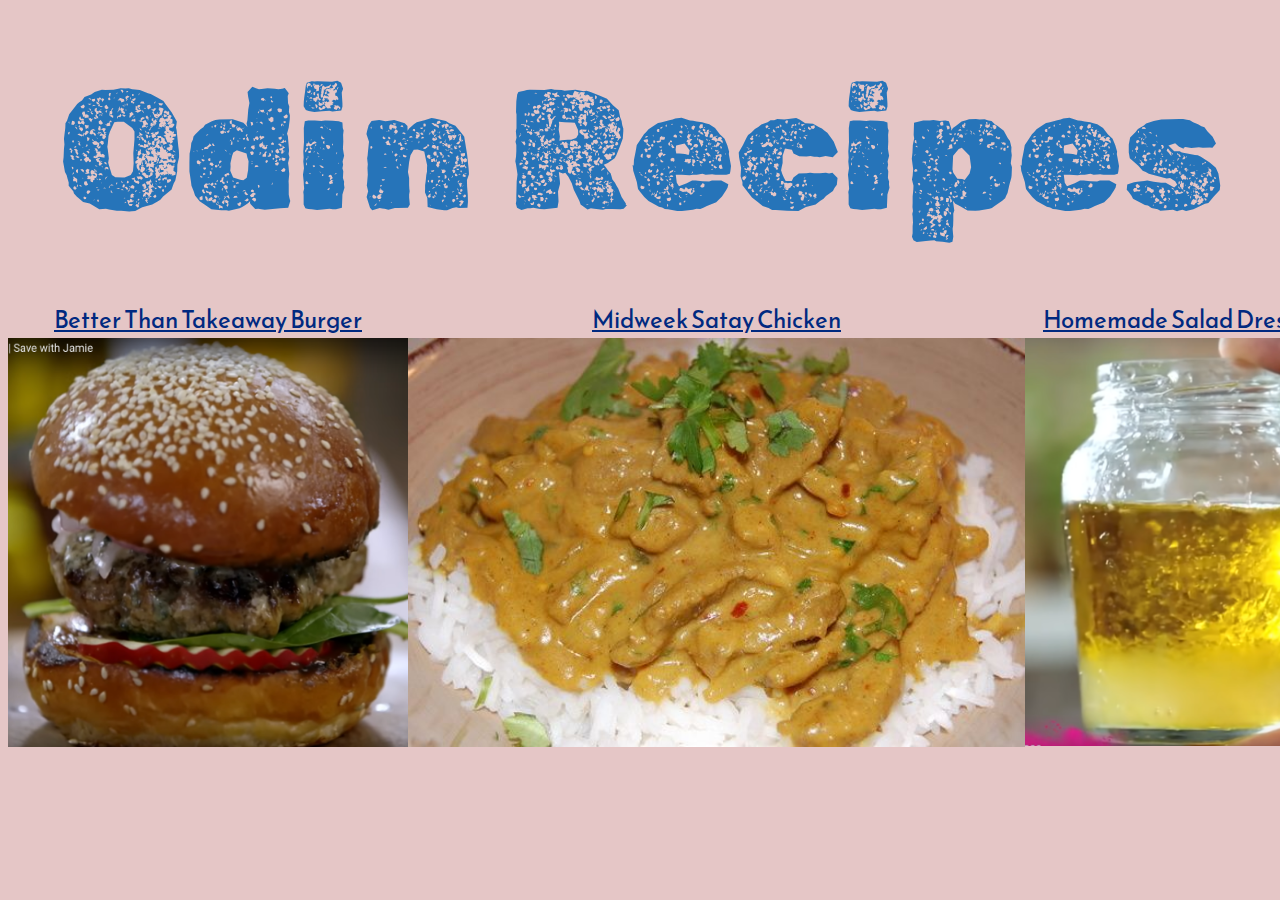
<file: index.html>
<!DOCTYPE html>
<html lang="en">
<head>
    <meta charset="utf-8">
    <title>Odin Recipes</title>
    <link rel="stylesheet" href="./styles.css">
</head>

<body>
    <h1>Odin Recipes</h1>
    <div id="home-content">

        <div class="box">
            <a href="./recipes/burger.html" class="link">Better Than Takeaway Burger</a>
            <a href="./recipes/burger.html">
                <img src="./recipes/Jamie_Burger.png" width="400" alt="Jamie's quick and easy burger">
            </a>
        </div>

        <div class="box">
            <a href="./recipes/satay_chicken.html" class="link">Midweek Satay Chicken</a>
            <a href="./recipes/satay_chicken.html">
                <img src="./recipes/satay-chicken.jpg" width="617" alt="Realistic Satay Chicken">
            </a>
        </div>

        <div class="box">
            <a href="./recipes/salad_dressing.html" class="link">Homemade Salad Dressing</a>
            <a href="./recipes/salad_dressing.html">
                <img src="./recipes/salad_dressing.png" width="322" alt="Homemade Salad Dressing">
            </a>
        </div>

    </div>
</body>
</html>
</file>
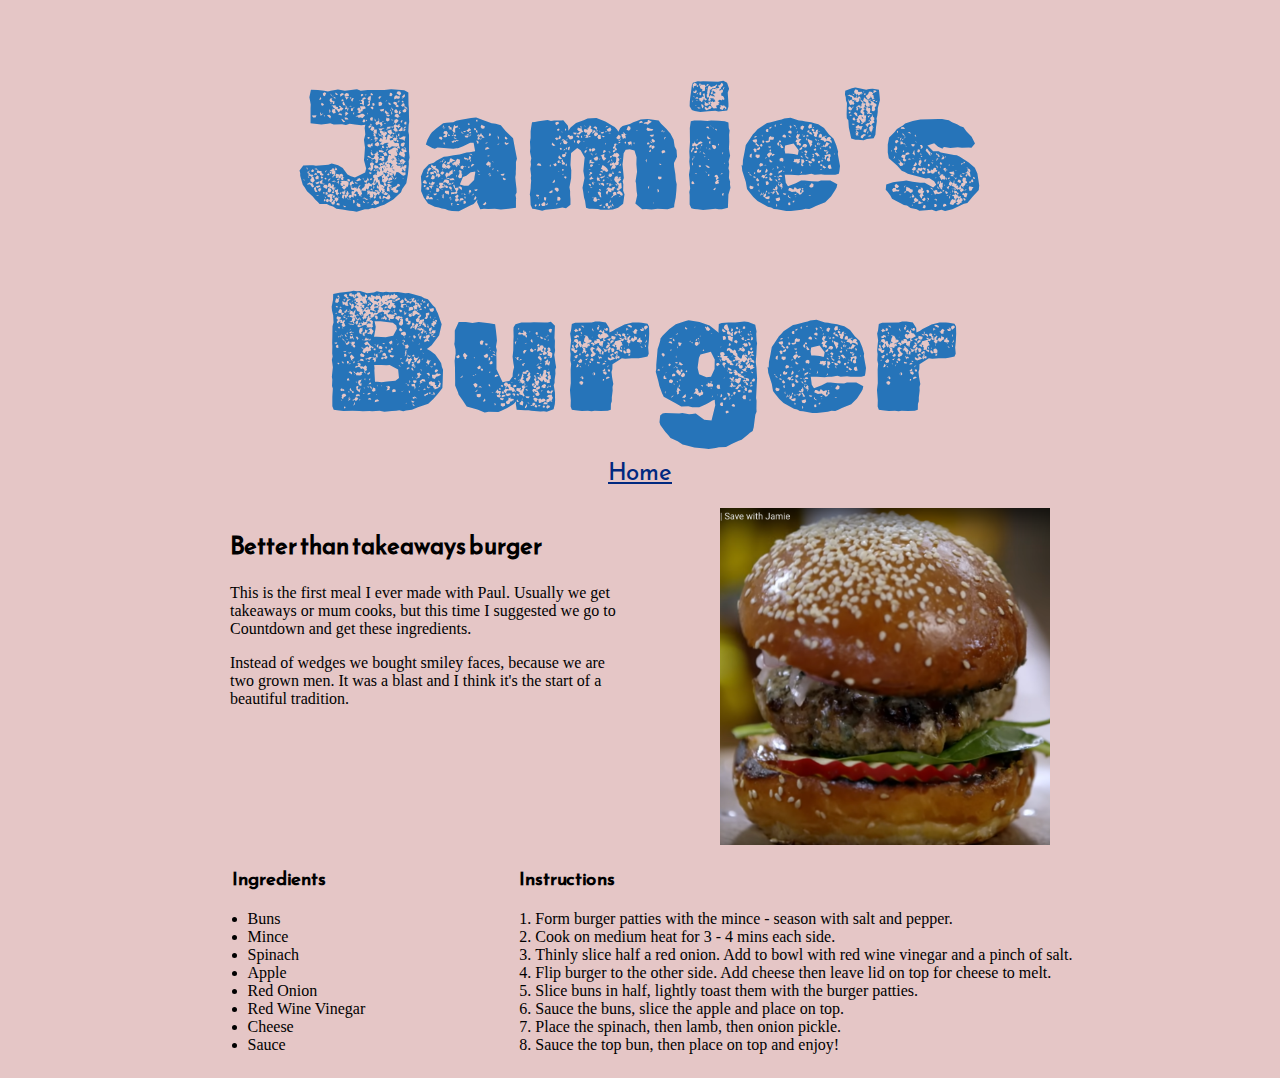
<file: recipes/burger.html>
<head>
<link rel="stylesheet" href="../styles.css">
</head>

<body>
    <h1>Jamie's Burger</h1>
    <a href="../index.html" class="home">Home</a>
<br>

    <div class="content">

        <div class="top">

            <div class="intro">
                <h2>Better than takeaways burger</h2>
                <p>This is the first meal I ever made with Paul. Usually we get takeaways or mum cooks, but this time I suggested we go to Countdown and get these ingredients.</p>
                <p>Instead of wedges we bought smiley faces, because we are two grown men. It was a blast and I think it's the start of a beautiful tradition.</p>
            </div>

            <div class="img">
                <img src="./Jamie_Burger.png" width="330" alt="Jamie's quick and easy burger">
            </div>
        </div>

        <div class="bottom">

            <div class="ingredients">
                <h3>Ingredients</h3>
                <ul>
                    <li>Buns</li>
                    <li>Mince</li>
                    <li>Spinach</li>
                    <li>Apple</li>
                    <li>Red Onion</li>
                    <li>Red Wine Vinegar</li>
                    <li>Cheese</li>
                    <li>Sauce</li>
                </ul>
            </div>

            <div class="instructions">

                <h3>Instructions</h3>
                <ol>
                    <li>Form burger patties with the mince - season with salt and pepper.</li>
                    <li>Cook on medium heat for 3 - 4 mins each side.</li>
                    <li>Thinly slice half a red onion. Add to bowl with red wine vinegar and a pinch of salt.</li>
                    <li>Flip burger to the other side. Add cheese then leave lid on top for cheese to melt.</li>
                    <li>Slice buns in half, lightly toast them with the burger patties.</li>
                    <li>Sauce the buns, slice the apple and place on top.</li>
                    <li>Place the spinach, then lamb, then onion pickle.</li>
                    <li>Sauce the top bun, then place on top and enjoy!</li>
                </ol>

            </div>
        </div>
    </div>

</body>
</file>
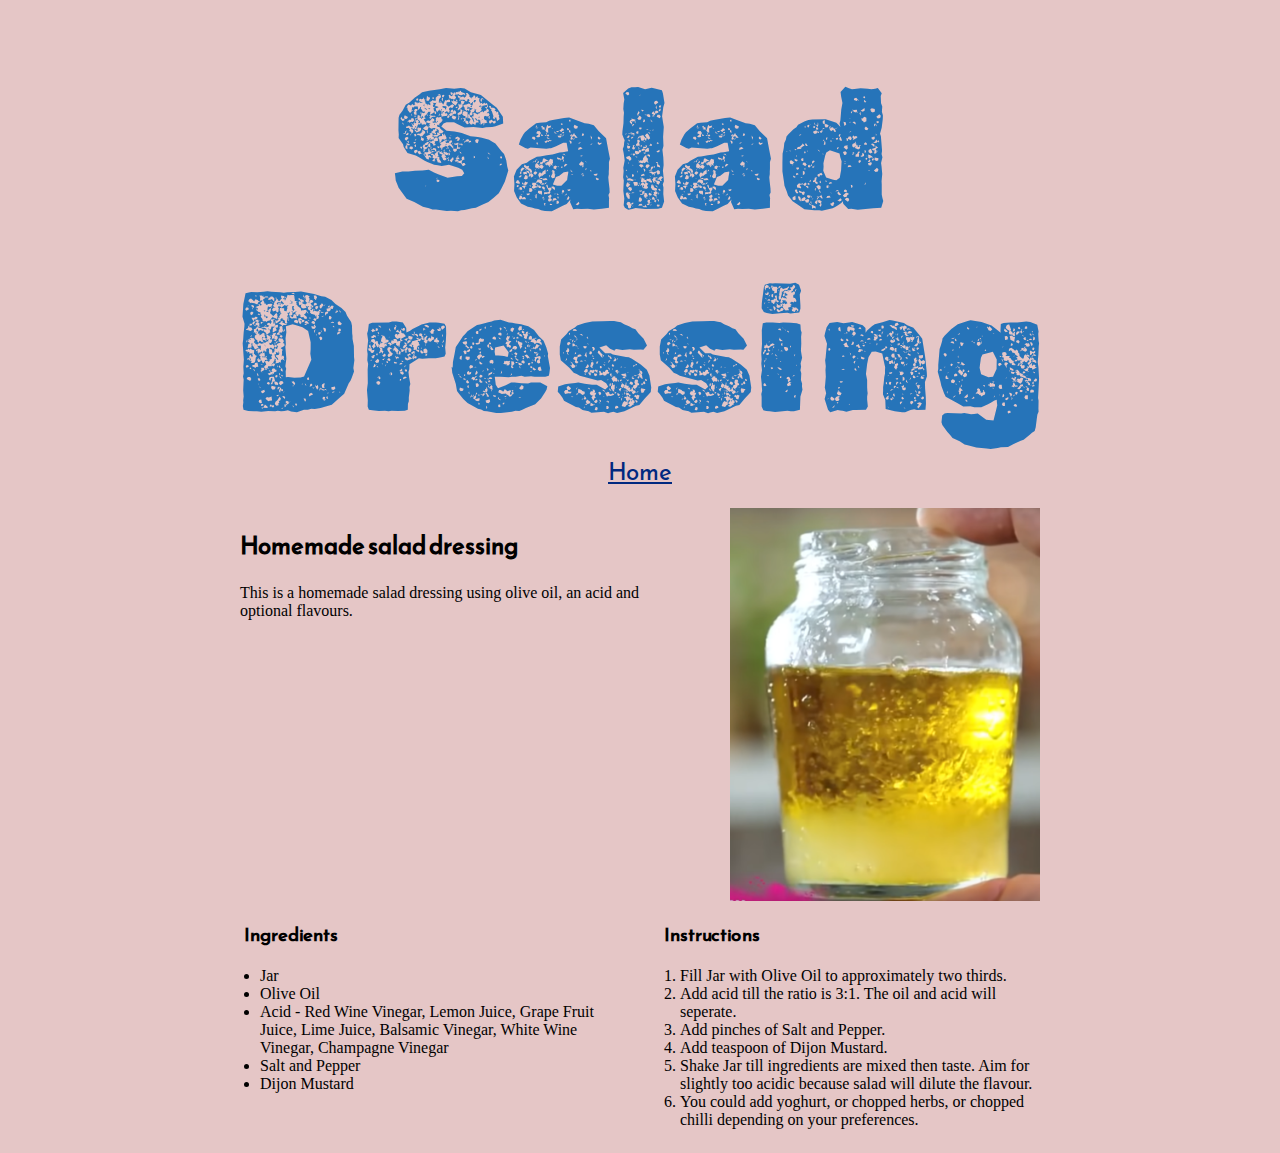
<file: recipes/salad_dressing.html>
<head>
    <link rel="stylesheet" href="../styles.css">
</head>

<body>
    <h1>Salad Dressing</h1>
    <a href="../index.html" class="home">Home</a>
<br>

    <div class="content">

        <div class="top">

            <div class="intro">
                <h2>Homemade salad dressing</h2>
                <p>This is a homemade salad dressing using olive oil, an acid and optional flavours.</p>
            </div>

            <div class="img">
                <img src="./salad_dressing.png" width="310" alt="Homemade Salad Dressing">
            </div>
        </div>

        <div class="bottom">

            <div class="ingredients" id="ing">
                <h3>Ingredients</h3>
                <ul>
                    <li>Jar</li>
                    <li>Olive Oil</li>
                    <li>Acid - Red Wine Vinegar, Lemon Juice, Grape Fruit Juice, Lime Juice, Balsamic Vinegar, White Wine Vinegar, Champagne Vinegar</li>
                    <li>Salt and Pepper</li>
                    <li>Dijon Mustard</li>
                </ul>
            </div>

            <div class="instructions" id="ins"> 
                <h3>Instructions</h3>
                <ol>
                    <li>Fill Jar with Olive Oil to approximately two thirds.</li>
                    <li>Add acid till the ratio is 3:1. The oil and acid will seperate.</li>
                    <li>Add pinches of Salt and Pepper.</li>
                    <li>Add teaspoon of Dijon Mustard.</li>
                    <li>Shake Jar till ingredients are mixed then taste. Aim for slightly too acidic because salad will dilute the flavour.</li>
                    <li>You could add yoghurt, or chopped herbs, or chopped chilli depending on your preferences.</li>
                </ol>

            </div>
        </div>
    </div>
    
</body>
</file>
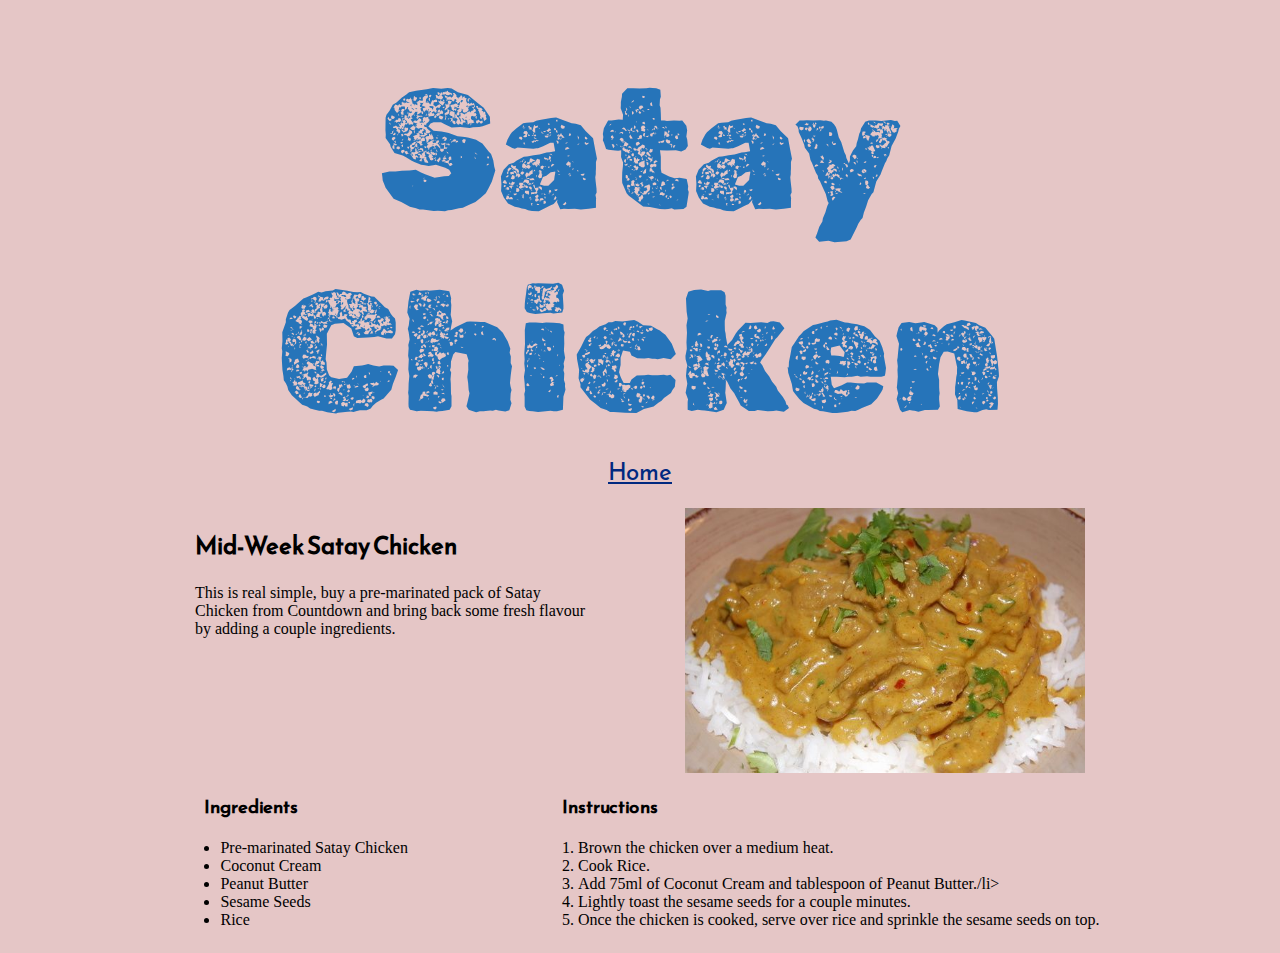
<file: recipes/satay_chicken.html>
<head>
<link rel="stylesheet" href="../styles.css">
</head>

<body>
    <h1>Satay Chicken</h1>
    <a href="../index.html" class="home">Home</a>
<br>

    <div class="content">

        <div class="top">

            <div class="intro">
                <h2>Mid-Week Satay Chicken</h2>
                <p>This is real simple, buy a pre-marinated pack of Satay Chicken from Countdown and bring back some fresh flavour by adding a couple ingredients.</p>
            </div>

            <div class="img">
                <img src="./satay-chicken.jpg" width="400" alt="Realistic Satay Chicken">
            </div>
        </div>

        <div class="bottom">

            <div class="ingredients">
                <h3>Ingredients</h3>
                <ul>
                    <li>Pre-marinated Satay Chicken</li>
                    <li>Coconut Cream</li>
                    <li>Peanut Butter</li>
                    <li>Sesame Seeds</li>
                    <li>Rice</li>
                </ul>
            </div>

            <div class="instructions">
                <h3>Instructions</h3>
                <ol>
                    <li>Brown the chicken over a medium heat.</li>
                    <li>Cook Rice.</li>
                    <li>Add 75ml of Coconut Cream and tablespoon of Peanut Butter./li>
                    <li>Lightly toast the sesame seeds for a couple minutes.</li>
                    <li>Once the chicken is cooked, serve over rice and sprinkle the sesame seeds on top.</li>
                </ol>

            </div>
        </div>
    </div>
    
</body>
</file>
<file: styles.css>
@import url('https://fonts.googleapis.com/css2?family=Rubik+Dirt&family=Reem+Kufi+Ink');

/* General */
* {
    background-color: rgb(229 198 198);
    /* border: 2px solid red; */
}

h1 {
    text-align: center;
    color: #2674b9;
    font-family: 'Rubik Dirt', 'Gill Sans', 'Gill Sans MT', Calibri, 'Trebuchet MS', sans-serif;
    font-size: 170px;
    margin-top: 50px;
    margin-bottom: 50px;
    font-weight: 500;
}

.home,
.link {
    font-size: 24px;
    font-family: 'Reem Kufi Ink', Arial, Helvetica, sans-serif; 
    color: rgb(0, 41, 128);
}

.home {
    display: flex;
    justify-content: center;
    margin-top: -50px;
}

h2, 
h3 {
    font-family: 'Reem Kufi Ink', Arial, Helvetica, sans-serif;
}

/* Home Page */
#home-content {
    display: flex;
    justify-content: space-around;
    /* flex-direction: column; */
    /* border: 2px solid rgb(185, 9, 9); */
}

.box {
    display: flex;
    flex-direction: column;
    align-items: center;
}

/* Recipes */
.content {
    display: flex;
    flex-direction: column;
    /* border: 2px solid red; */
}

.top,
.bottom {
    display: flex;
    justify-content: center;
    /* border: 1px solid white; */
}

/* Recipe Blocks */
.intro {
    width: 400px;
    margin-right: 90px;
}

.ingredients {
    margin-right: 130px;
}

.ingredients > h3,
.instructions > h3 {
    margin-left: 24px;
}

#ing,
#ins {
    width: 400px;
    margin-right: 20px;
}
</file>
